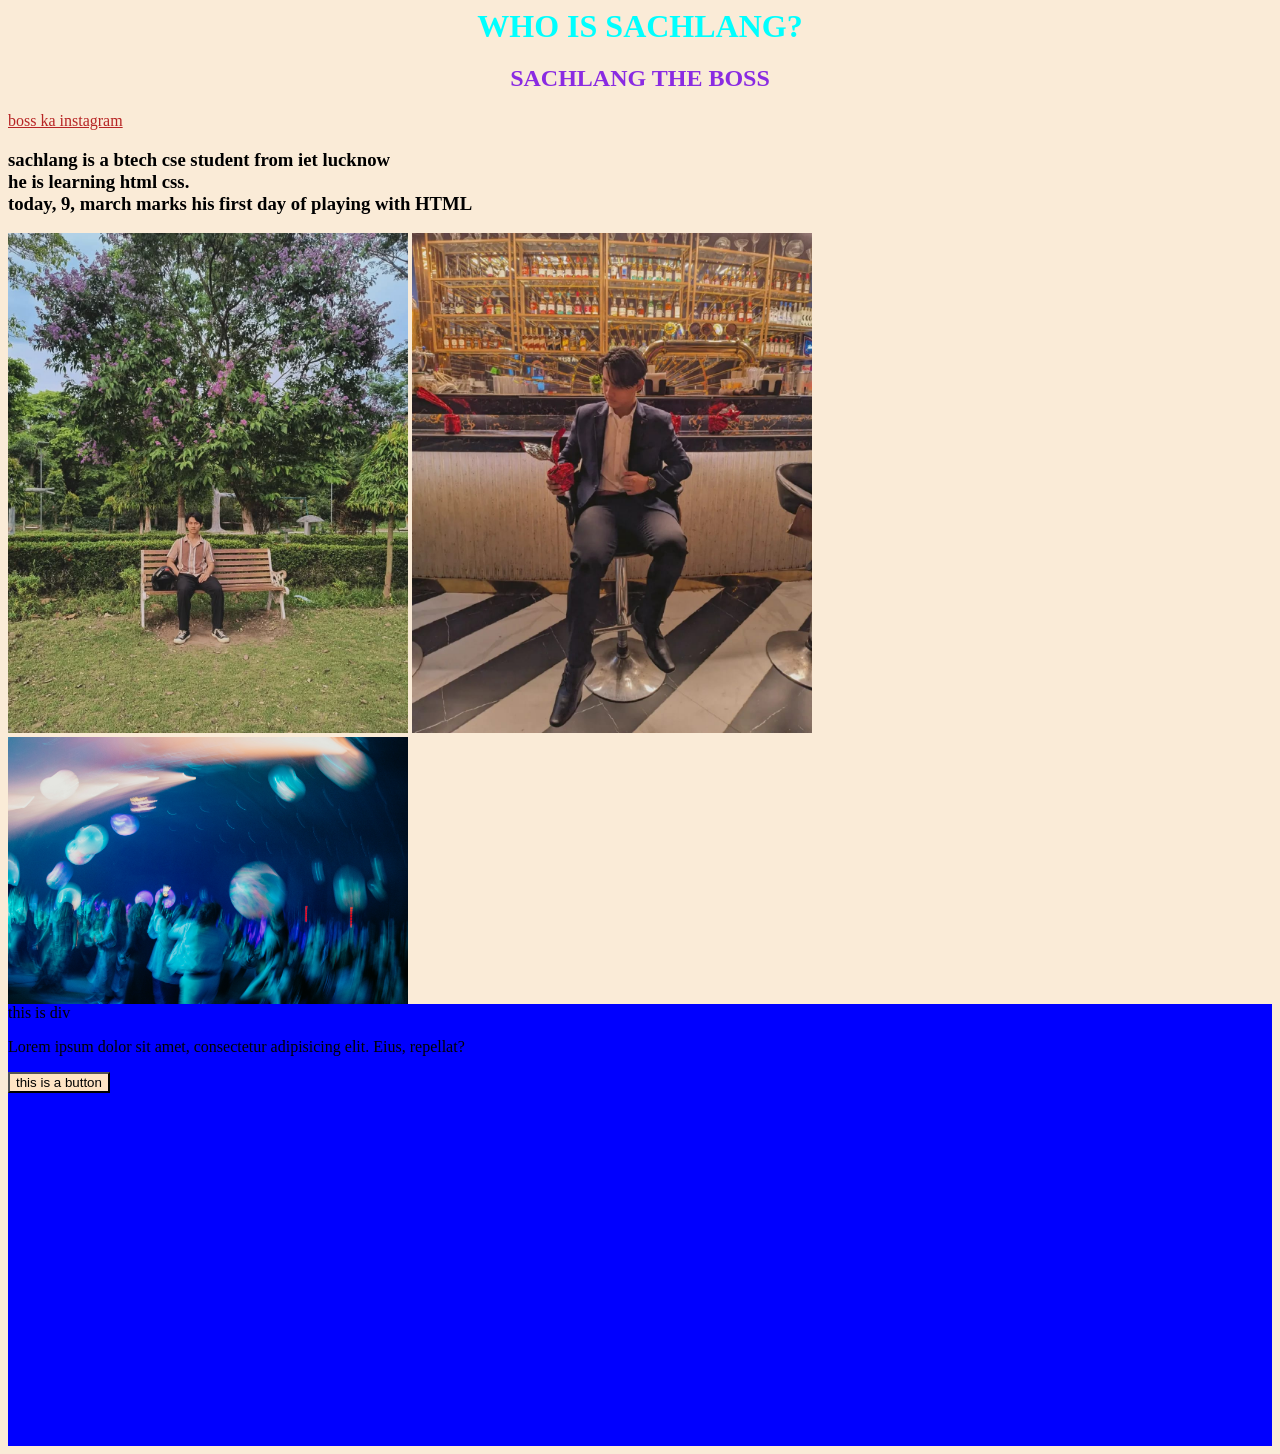
<file: index.html>
<html>
    <head>
       
        <title>SACHLANG</title>
    </head>
    <link rel="stylesheet" href="style.css">
    <body>
        <h1>WHO IS SACHLANG?</h1> 

        <h2>SACHLANG THE BOSS</h2>

        <a  target="_blank" href="https://www.instagram.com/vbanri/">boss ka instagram</a>

        <h3 > sachlang is a btech cse student from iet lucknow <br> he is learning html css. <br> 
        
            today, 9, march marks his first day of playing with HTML</h3>
        
            <img id="image1" src="sachlangpost2.jpg">
        
            <img id="image2" src="sachlang post3.jpg"> <br>
   
            <img width="400px" src="luigi-ritchie-CGmDxiTURBU-unsplash.jpg" alt=""> <br>
   <div>this is div
    <p>Lorem ipsum dolor sit amet, consectetur adipisicing elit. Eius, repellat?</p>
   <button>this is a button</button>
</div>
   
    </body>

</html>
</file>
<file: style.css>
h1{
    text-align: center;
    margin: 0%;
    color: aqua;
    outline-color: black;
}
h2{
text-align: center;
color: blueviolet;
}
a{color: rgb(183, 36, 36);}
body{
    background-color: antiquewhite;
}
div{
    background-color: blue;
    width: 100%;
    height: 50%;
}
button{background-color: bisque;
text-align: center;
align-items: center;
animation: forwards;
}
#image1{align-self: center;
    align-items: center;
    width: 400PX;
}
#image2{
    align-items: center;
    width: 400px;
}
</file>
